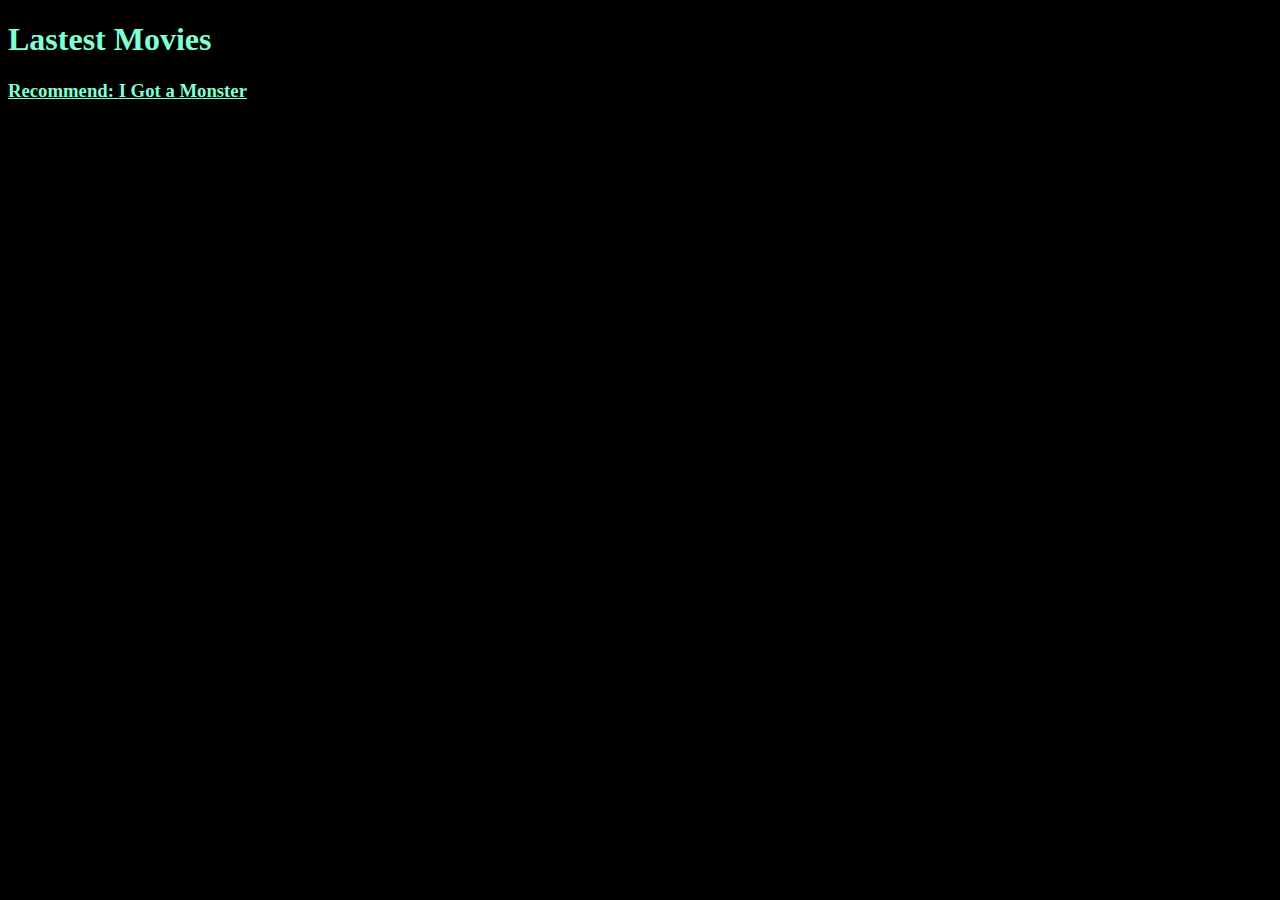
<file: index.html>
<!DOCTYPE html>
<html lang="en">
<head>
    <meta charset="UTF-8">
    <meta http-equiv="X-UA-Compatible" content="IE=edge">
    <meta name="viewport" content="width=device-width, initial-scale=1.0">
    <title>Ajax</title>
    <script src="https://ajax.googleapis.com/ajax/libs/jquery/3.5.1/jquery.min.js"></script>
    <link rel="stylesheet" href="style.css">
    <script src="script.js"></script>
</head>
<body>
    <h1>Lastest Movies</h1>
    <h3><a href="movie_49404.html">Recommend: I Got a Monster</a></h3>
    <main>

    </main>
</body>
</html>
</file>
<file: style.css>
* {
    color: aquamarine;
    background-color: black;
}
main {
    text-decoration: none;
    display: flex;
    flex-direction: row;
    flex-wrap: wrap;
}
.movie {
    color: aquamarine;
}

h1,
h3,
p {
    text-decoration: none;
    color: aquamarine;
}
main div {
    width: 25%;
}
</file>
